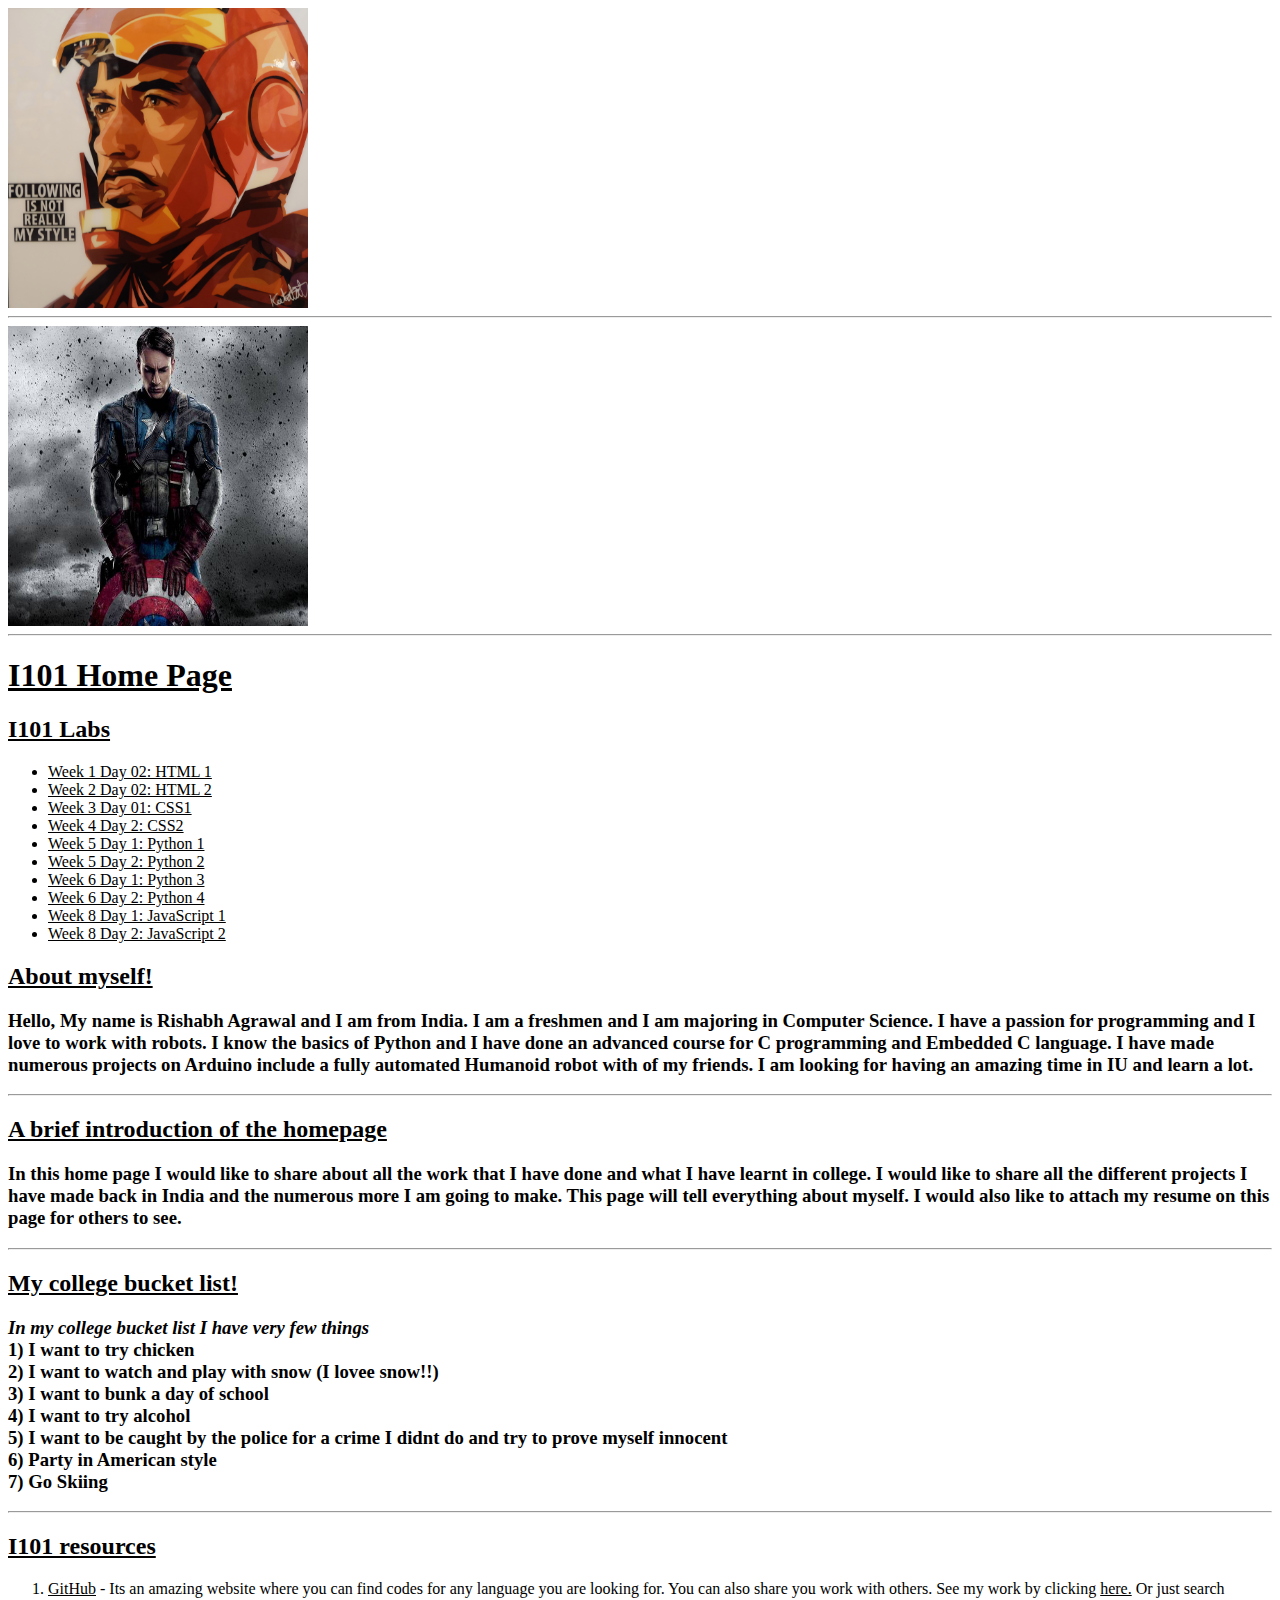
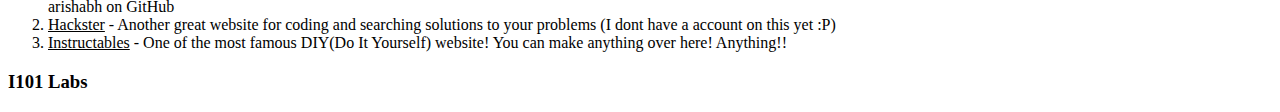
<file: HTML - INFO-I 101/index.html>
<html>
	<head>
		<title> I101 Home Page </title>
		<link href="main.css" rel="stylesheet" type="text/css">
	</head>
	<body>
	<a href="https://media.giphy.com/media/xT1R9QkNgPr062iHx6/giphy.gif"><img src="images/Ironman.jpg" height="300" width="300"/></a>
	<hr/>
	<a href="https://media1.giphy.com/media/l3q2K5jinAlChoCLS/200.gif"><img src="images/CA.jpg" height="300" width="300"/></a>
	<hr/>
	<h1><b><u>I101 Home Page</b></u></h1>
	<h2><u>I101 Labs</u></h2>
	<ul>
		<li><a href="html1.html">Week 1 Day 02: HTML 1</a></li>
		<li><a href="html2.html">Week 2 Day 02: HTML 2</a></li>
		<li><a href="css1.html">Week 3 Day 01: CSS1</a></li>
		<li><a href="css2.html">Week 4 Day 2: CSS2</a></li>
		<li><a href="py1.html">Week 5 Day 1: Python 1</a></li>
		<li><a href="py2.html">Week 5 Day 2: Python 2</a></li>
		<li><a href="py3.html">Week 6 Day 1: Python 3</a></li>
		<li><a href="py4.html">Week 6 Day 2: Python 4</a></li>
		<li><a href="JS1.html">Week 8 Day 1: JavaScript 1</a></li>
		<li><a href="JS2.html">Week 8 Day 2: JavaScript 2</a></li>
	</ul>
	<h2><u>About myself!</u></h2>
	<h3>Hello, My name is <b>Rishabh Agrawal</b> and I am from India. I am a freshmen and I am majoring in <b>Computer Science</b>. I have a passion for
	programming and I love to work with robots. I know the basics of Python and I have done an advanced course for C programming and Embedded
	C language. I have made numerous projects on Arduino include a fully automated Humanoid robot with of my friends. I am looking for having
	an amazing time in IU and learn a lot.</h3>
	<hr/>
	<h2><u>A brief introduction of the homepage</u></h2>
	<h3>In this home page I would like to share about all the work that I have done and what I have learnt in college. I would like to share 
	all the different projects I have made back in India and the numerous more I am going to make. This page will tell everything about myself.
	I would also like to attach my resume on this page for others to see.</h3>
	<hr/>
	<h2><u>My college bucket list!</u></h2>
	<h3><i>In my college bucket list I have very few things</i><br />
	1) I want to try chicken<br />
	2) I want to watch and play with snow (I lovee snow!!)<br />
	3) I want to bunk a day of school<br />
	4) I want to try alcohol<br />
	5) I want to be caught by the police for a crime I didnt do and try to prove myself innocent<br />
	6) Party in American style<br />
	7) Go Skiing</h3>
	<hr/>
	<h2><u>I101 resources</u></h2>
	<ol>
		<li><a href="https://github.com/">GitHub</a> - Its an amazing website where you can find codes for any language you are looking for. You can also share you work with others. See my work by clicking <a href="https://github.com/arishabh">here.</a> Or just search arishabh on GitHub</li>
		<li><a href="https://www.hackster.io/">Hackster</a> - Another great website for coding and searching solutions to your problems (I dont have a account on this yet :P)</li>
		<li><a href="https://www.instructables.com/">Instructables</a> - One of the most famous DIY(Do It Yourself) website! You can make anything over here! Anything!!</li>
	</ol>
	<h3>I101 Labs</h3>	
	</body>
</html>
</file>
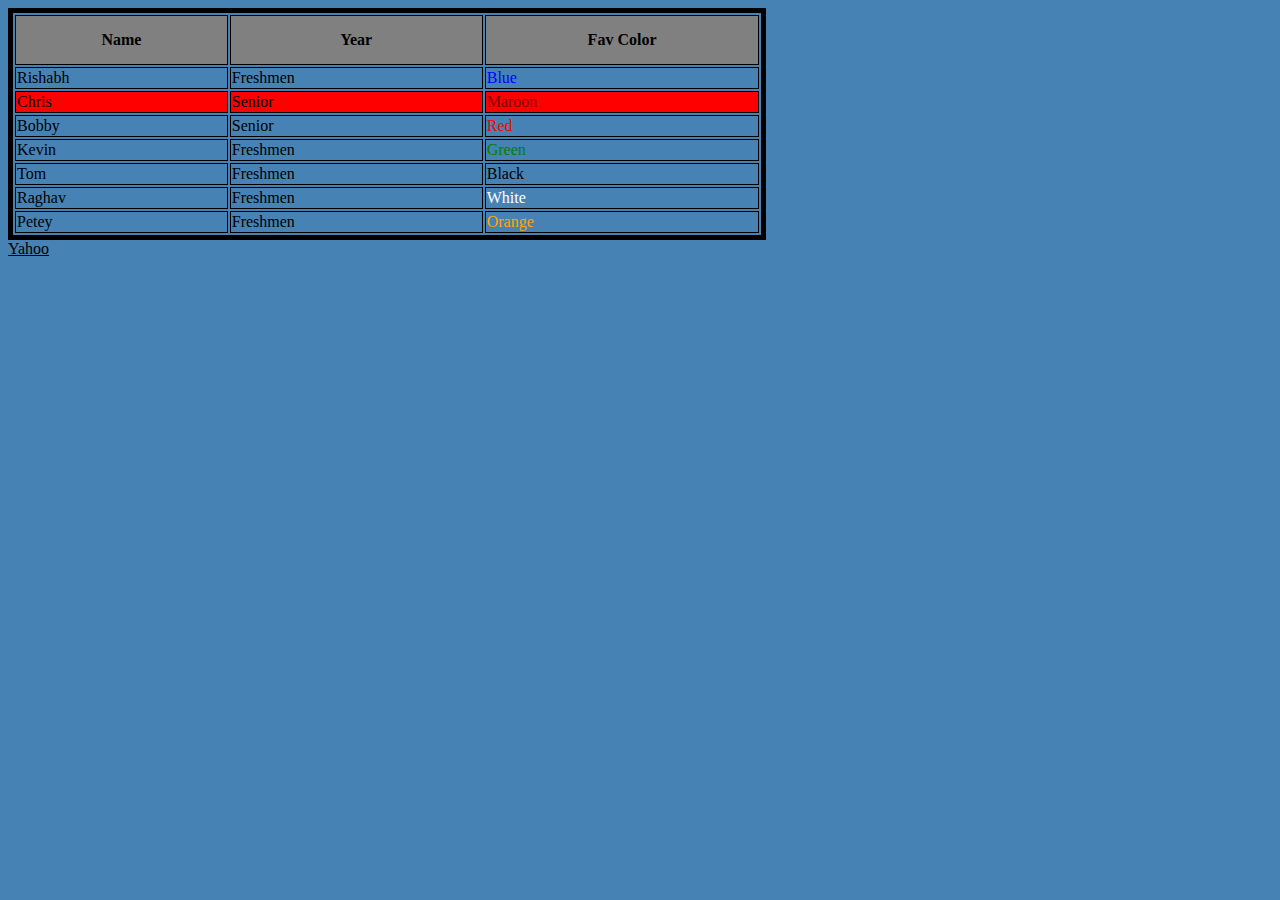
<file: HTML - INFO-I 101/css1.html>
<html>
<head>
	<title>CSS1</title>
	<link href="css1.css" rel="stylesheet" type="text/css">
</head>
<body>
	<table>
		<tr class="Row">
			<th>Name</th>
			<th>Year</th>
			<th>Fav Color</th>
		</tr>
		<tr>
			<td>Rishabh</td>
			<td>Freshmen</td>
			<td class="colrow13">Blue</td>
		</tr>
		<tr>
			<td class="red">Chris</td>
			<td class="red">Senior</td>
			<td class="colrow23">Maroon</td>
		</tr>
		<tr>
			<td>Bobby</td>
			<td>Senior</td>
			<td class="colrow33">Red</td>
		</tr>
		<tr>
			<td>Kevin</td>
			<td>Freshmen</td>
			<td class="colrow43">Green</td>
		</tr>
		<tr>
			<td>Tom</td>
			<td>Freshmen</td>
			<td class="colrow53">Black</td>
		</tr>
		<tr>
			<td>Raghav</td>
			<td>Freshmen</td>
			<td class="colrow63">White</td>
		</tr>
		<tr>
			<td>Petey</td>
			<td>Freshmen</td>
			<td class="colrow73">Orange</td>
		</tr>
		
	</table>
	<a href="http://yahoo.com">Yahoo</a>
</body>
</html>
</file>
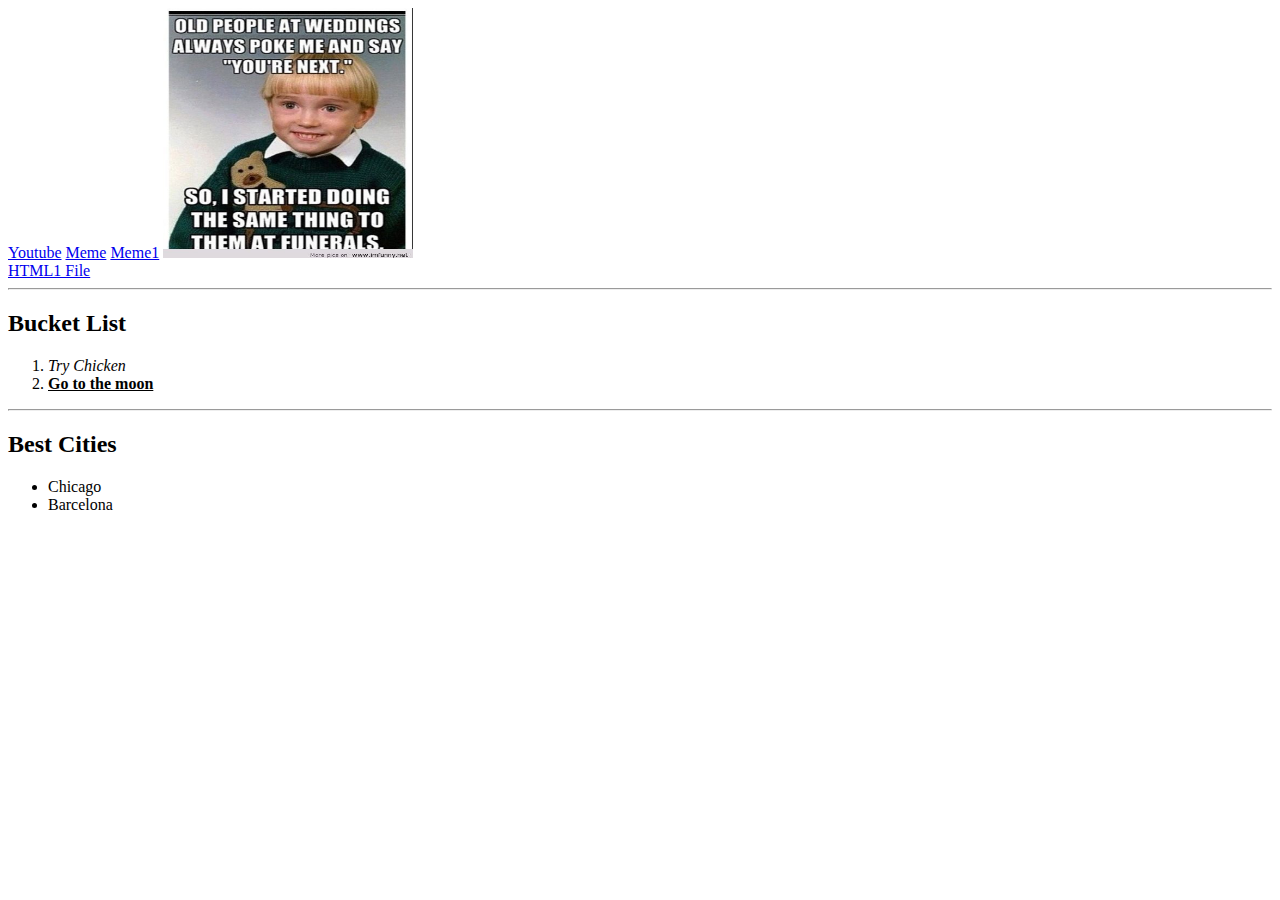
<file: HTML - INFO-I 101/html2.html>
<html>
<head>
	<title></title>
</head>
<body>
	<a href="https://www.youtube.com/">Youtube</a>
	<a href="https://i.pinimg.com/736x/a6/55/18/a6551844efa2f043b69e175d1bf0d83e--so-funny-funny-shit.jpg">Meme</a>
	<a href="images/meme.jpg">Meme1</a>
	<a href="images/meme.jpg"><img src="images/meme.jpg" alt="Meme11" height="250" width="250"/></a>
	<!-- Height and width is in pixel -->
	<br/><!-- Break tag, leaves a line -->
	<a href="/html.html">HTML1 File</a>
	<hr/><!-- Horizontal tag, leaves a line and puts a line there --> 
	<h2>Bucket List</h2>
	<ol><!-- Ordered List which has number bullets -->
		<li><i>Try Chicken</i></li>
		<li><u><b>Go to the moon</b></u></li>
	</ol>
	<hr/>
	<h2>Best Cities</h2>
	<ul><!-- Unordered list which has byllet points -->
		<li>Chicago</li>
		<li>Barcelona</li>
	</ul>
</body>
</html>
</file>
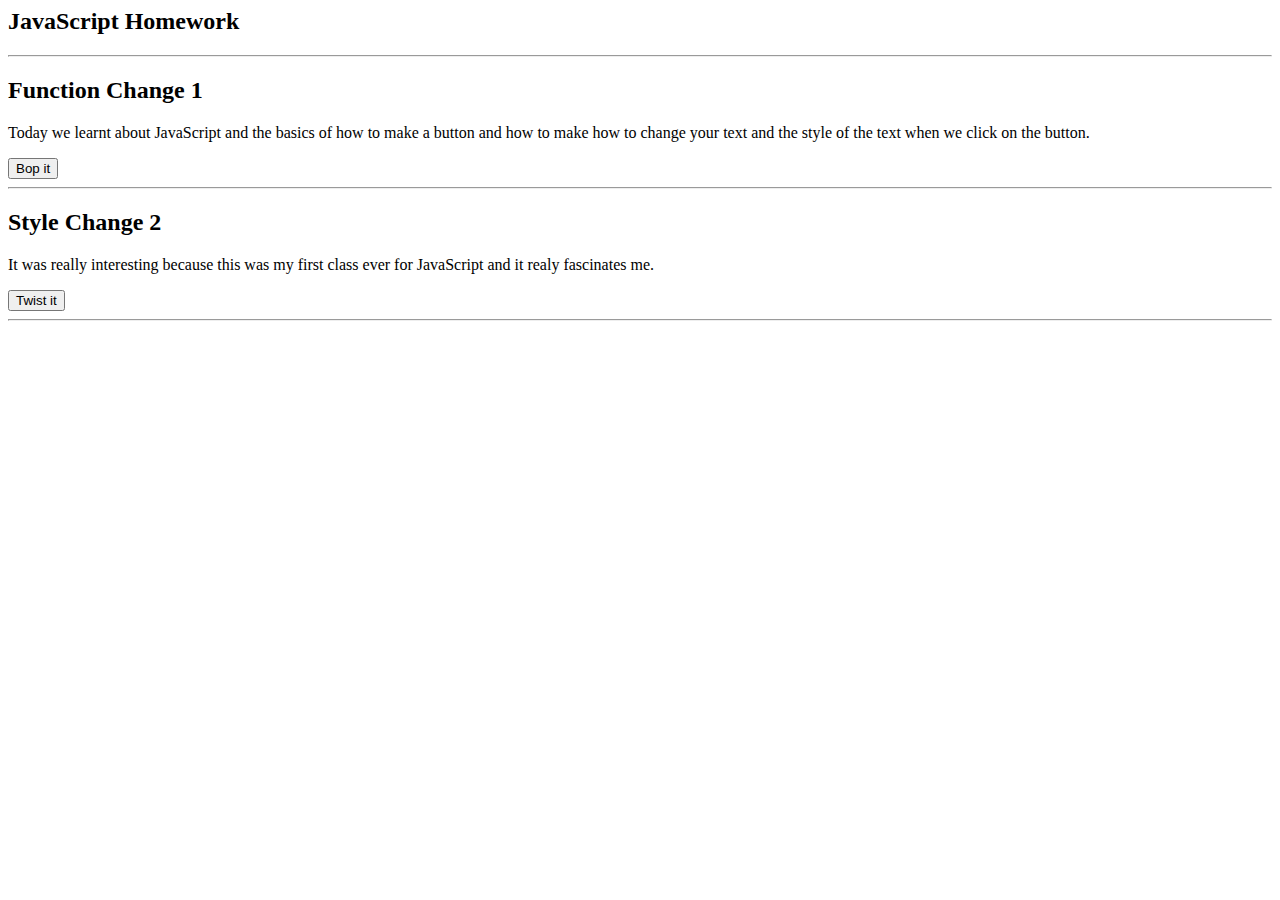
<file: HTML - INFO-I 101/JS1.html>
<html>
	<head>
		<title></title>
		<script>
		function contentchanges(){
			document.getElementById("script1").innerHTML = "Booomm! It gone! (Refresh please)";
		}
		function stylechanging(){
			var x = document.getElementById("style1");
			x.style.fontSize = "50px";
			x.style.color = "green";
		}	
		</script>
	</head>
	<body>
	<h2>JavaScript Homework</h2>
	<hr>
	<h2>Function Change 1</h2>
	<p id="script1">Today we learnt about JavaScript and the basics of how to make a button and how to make how to change your text
	and the style of the text when we click on the button.</p>
	<button type="button" onclick="contentchanges()">Bop it</button>
	<hr>
	<h2>Style Change 2</h2>
	<p id="style1">It was really interesting because this was my first class ever for JavaScript and it realy fascinates me.</p>
	<button type="button" onclick="stylechanging()">Twist it</button>
	<hr>
	</body>
</html>
</file>
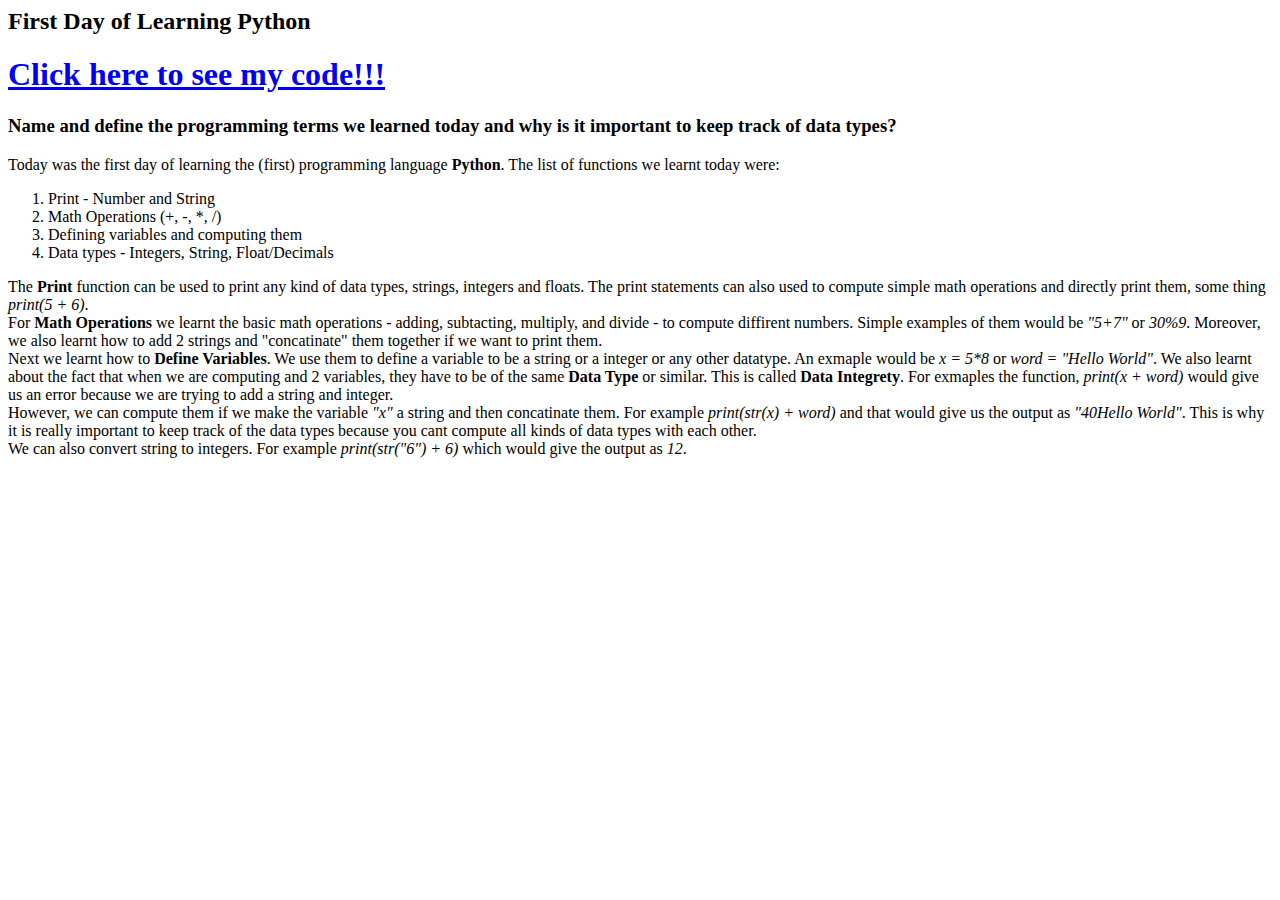
<file: HTML - INFO-I 101/py1.html>
<html>
	<head> 
		<title>Python 1 </title>
	</head>
	<body>
		<h2>First Day of Learning Python</h2>
		<h1><a href = "py1.py">Click here to see my code!!!</a></h1>
		<h3>Name and define the programming terms we learned today and why is it important to keep track of data types?</h3>
		<p>Today was the first day of learning the (first) programming language <b>Python</b>. The list of functions we learnt today were:</p>
		<ol>
			<li>Print - Number and String</li>
			<li>Math Operations (+, -, *, /)</li>
			<li>Defining variables and computing them</li>
			<li>Data types - Integers, String, Float/Decimals</li>
		</ol>
		<p>The <b>Print</b> function can be used to print any kind of data types, strings, integers and floats. The print statements can also used to compute simple math operations and directly print them, some thing <i>print(5 + 6)</i>. <br/> 
		For <b>Math Operations</b> we learnt the basic math operations - adding, subtacting, multiply, and divide - to compute diffirent numbers. Simple examples of them would be <i>"5+7"</i> or <i>30%9</i>. 
		Moreover, we also learnt how to add 2 strings and "concatinate" them together if we want to print them.<br/>
		Next we learnt how to <b>Define Variables</b>. We use them to define a variable to be a string or a integer or any other datatype. An exmaple would be <i>x = 5*8</i> or <i>word = "Hello World"</i>.
		We also learnt about the fact that when we are computing and 2 variables, they have to be of the same <b>Data Type</b> or similar. This is called <b>Data Integrety</b>. For exmaples the function, <i>print(x + word)</i> would give us an error because we are trying to add a string and integer.<br/>
		However, we can compute them if we make the variable <i>"x"</i> a string and then concatinate them. For example <i>print(str(x) + word)</i> and that would give us the output as <i>"40Hello World"</i>. This is why it is really important to keep track of the data types because you cant compute all kinds of data types with each other.
		<br/>We can also convert string to integers. For example <i>print(str("6") + 6)</i> which would give the output as <i>12</i>.</p>			
	</body>
</html>
</file>
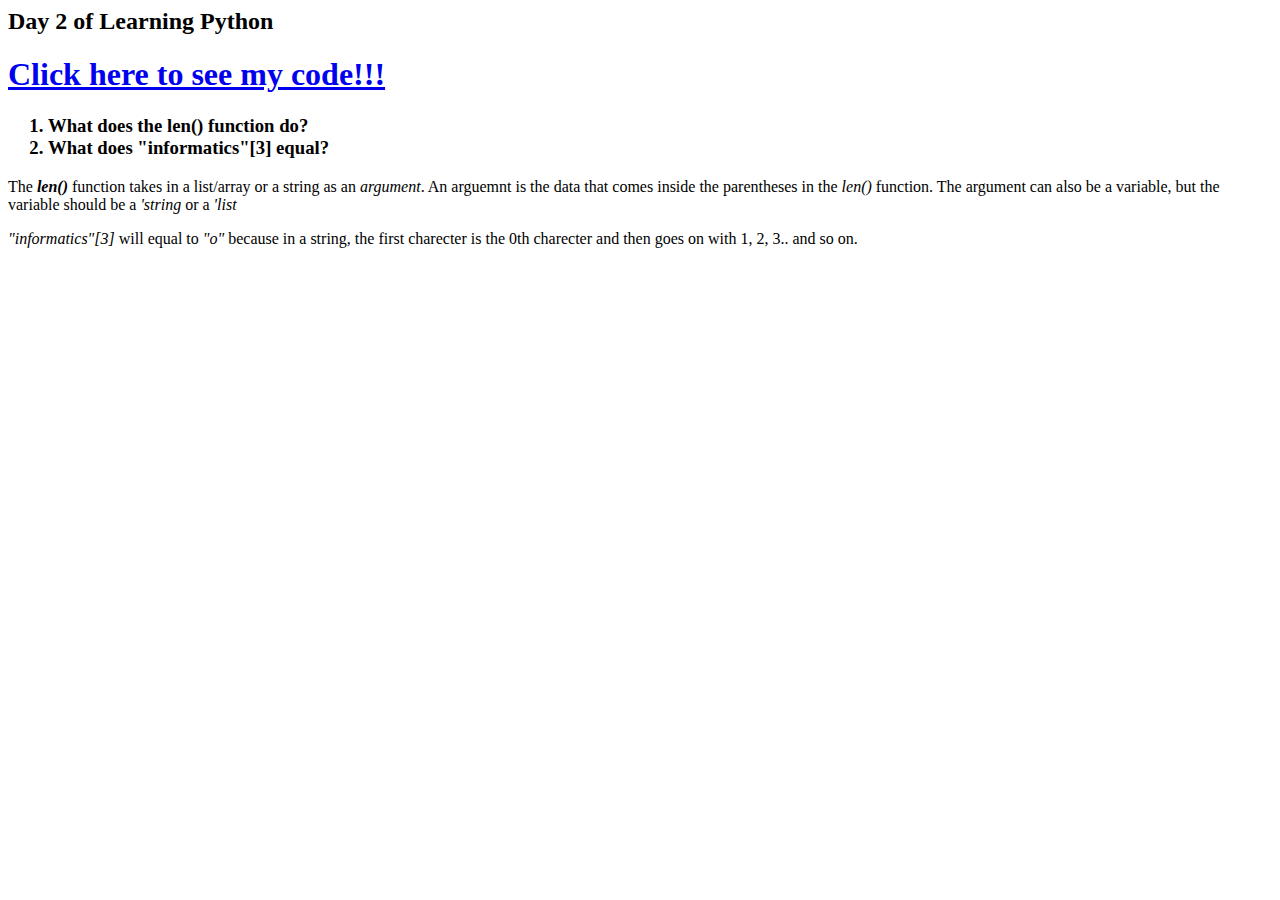
<file: HTML - INFO-I 101/py2.html>
<html>
	<head>
		<title>Python 2</title>
	</head>
	<body>
		<h2>Day 2 of Learning Python</h2>
		<h1><a href = "py2.py">Click here to see my code!!!</a></h1>
		<h3>
			<ol>
				<li>What does the len() function do?</li>
				<li>What does "informatics"[3] equal?</li>
			</ol>
		</h3>
		<p>The <i><b>len()</b></i> function takes in a list/array or a string as an <i>argument</i>. An arguemnt is the data that comes inside the parentheses in the <i>len()</i> function. 
		The argument can also be a variable, but the variable should be a <i>'string</i> or a <i>'list</i></p>
		<p><i>"informatics"[3]</i> will equal to <i>"o"</i> because in a string, the first charecter is the 0th charecter and then goes on with 1, 2, 3.. and so on.</p> 
	</body>
</html>
</file>
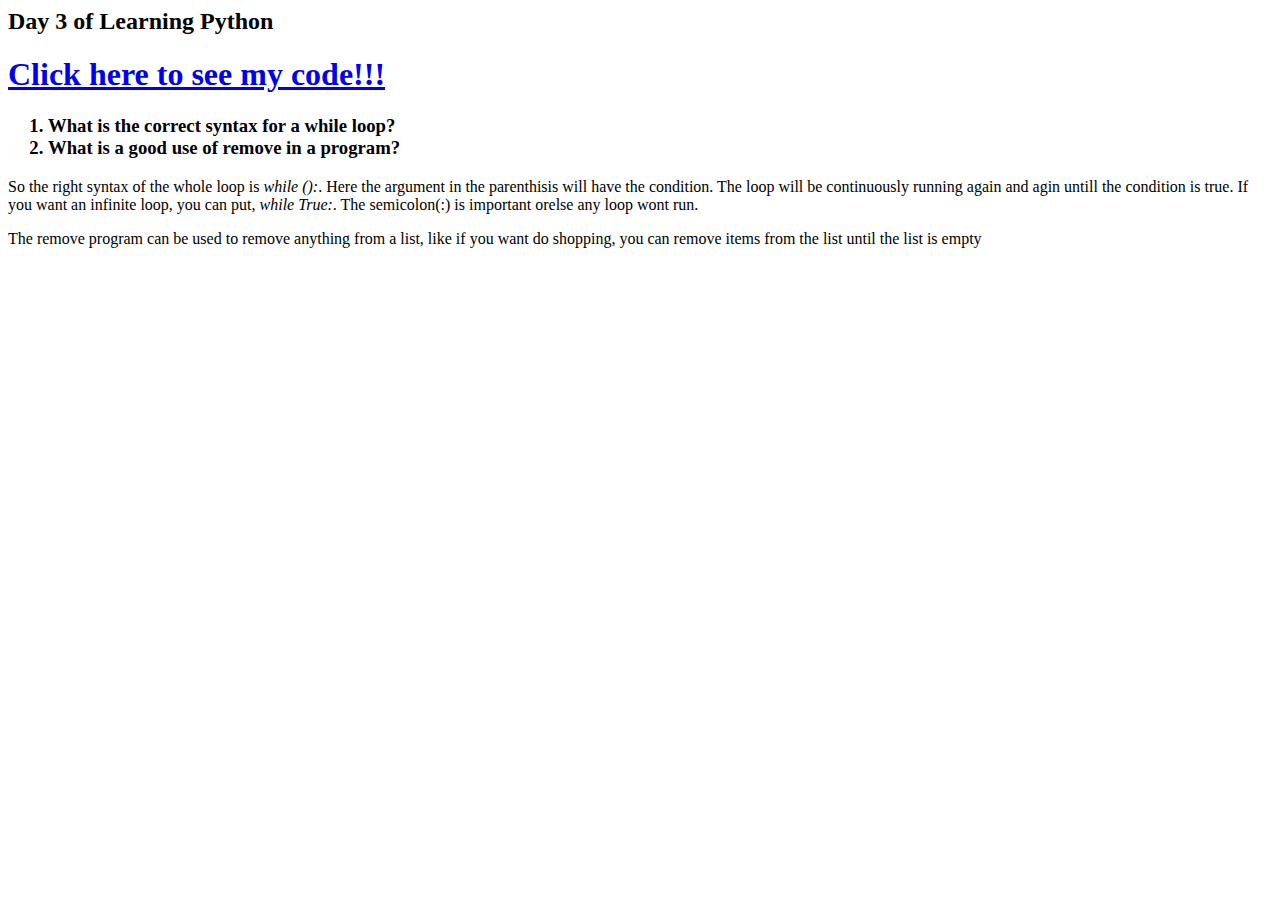
<file: HTML - INFO-I 101/py3.html>
<html>
	<head>
		<title>Python 3</title>
	</head>
	<body>
		<h2>Day 3 of Learning Python</h2>
		<h1><a href = "py3.py">Click here to see my code!!!</a></h1>
		<h3>
			<ol>
				<li>What is the correct syntax for a while loop?</li>
				<li>What is a good use of remove in a program?</li>
			</ol>
		</h3>
		<p>So the right syntax of the whole loop is <i>while ():</i>. Here the argument in the parenthisis will have the condition. The loop will be continuously running again and agin
		untill the condition is true. If you want an infinite loop, you can put, <i>while True:</i>. The semicolon(:) is important orelse any loop wont run.</p>
		<p>The remove program can be used to remove anything from a list, like if you want do shopping, you can remove items from the list until the list is empty</p>
	</body>
</html>
</file>
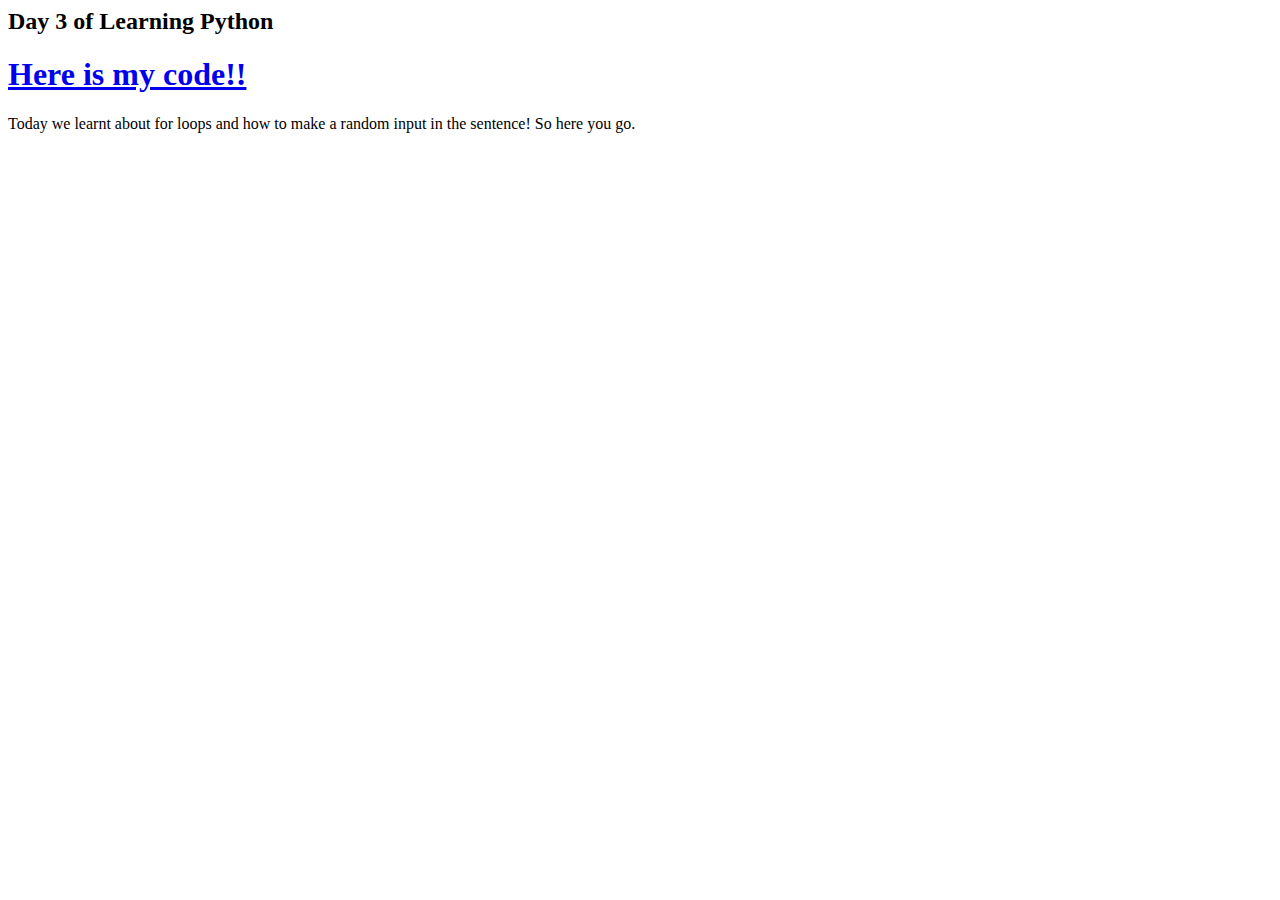
<file: HTML - INFO-I 101/py4.html>
<html>
	<head> 
		<title>Python 4</title>
	</head>
	<body>
		<h2>Day 3 of Learning Python</h2>
		<h1><a href = "py4.py">Here is my code!!</a></h1>
		<p>Today we learnt about for loops and how to make a random input in the sentence! So here you go.</p>
	</body>
</html>
</file>
<file: HTML - INFO-I 101/main.css>
a:link{
	color: black;
}

a:visited {
	color: maroon;
}

a:hover {
	color: red;
}

a:active{
}
</file>
<file: HTML - INFO-I 101/css1.css>
body{
	background: steelblue;
}

table{
	border-width: thick;
	border-color: black;
	border-style: solid;
}
.Row {
	background: gray;
	width: 800px;
	font: arial;
}

th, td {
   border: 1px solid black;
}
table {
    width: 60%;
}

th {
    height: 50px;
}
.colrow13 {
	color: blue;
}

.colrow23 {
	color: maroon;
	background: red;
}

.colrow33 {
	color: red;
}

.colrow43 {
	color: green;
}

.colrow53 {
	color: black;
}

.colrow63 {
	color: white;
}

.colrow73 {
	color: orange;
}

.red {
	background: red;
}

a:link{
	color: black;
}

a:visited {
	color: moroon;
}

a:hover {
	color: red;
}

a:active{
}
</file>
